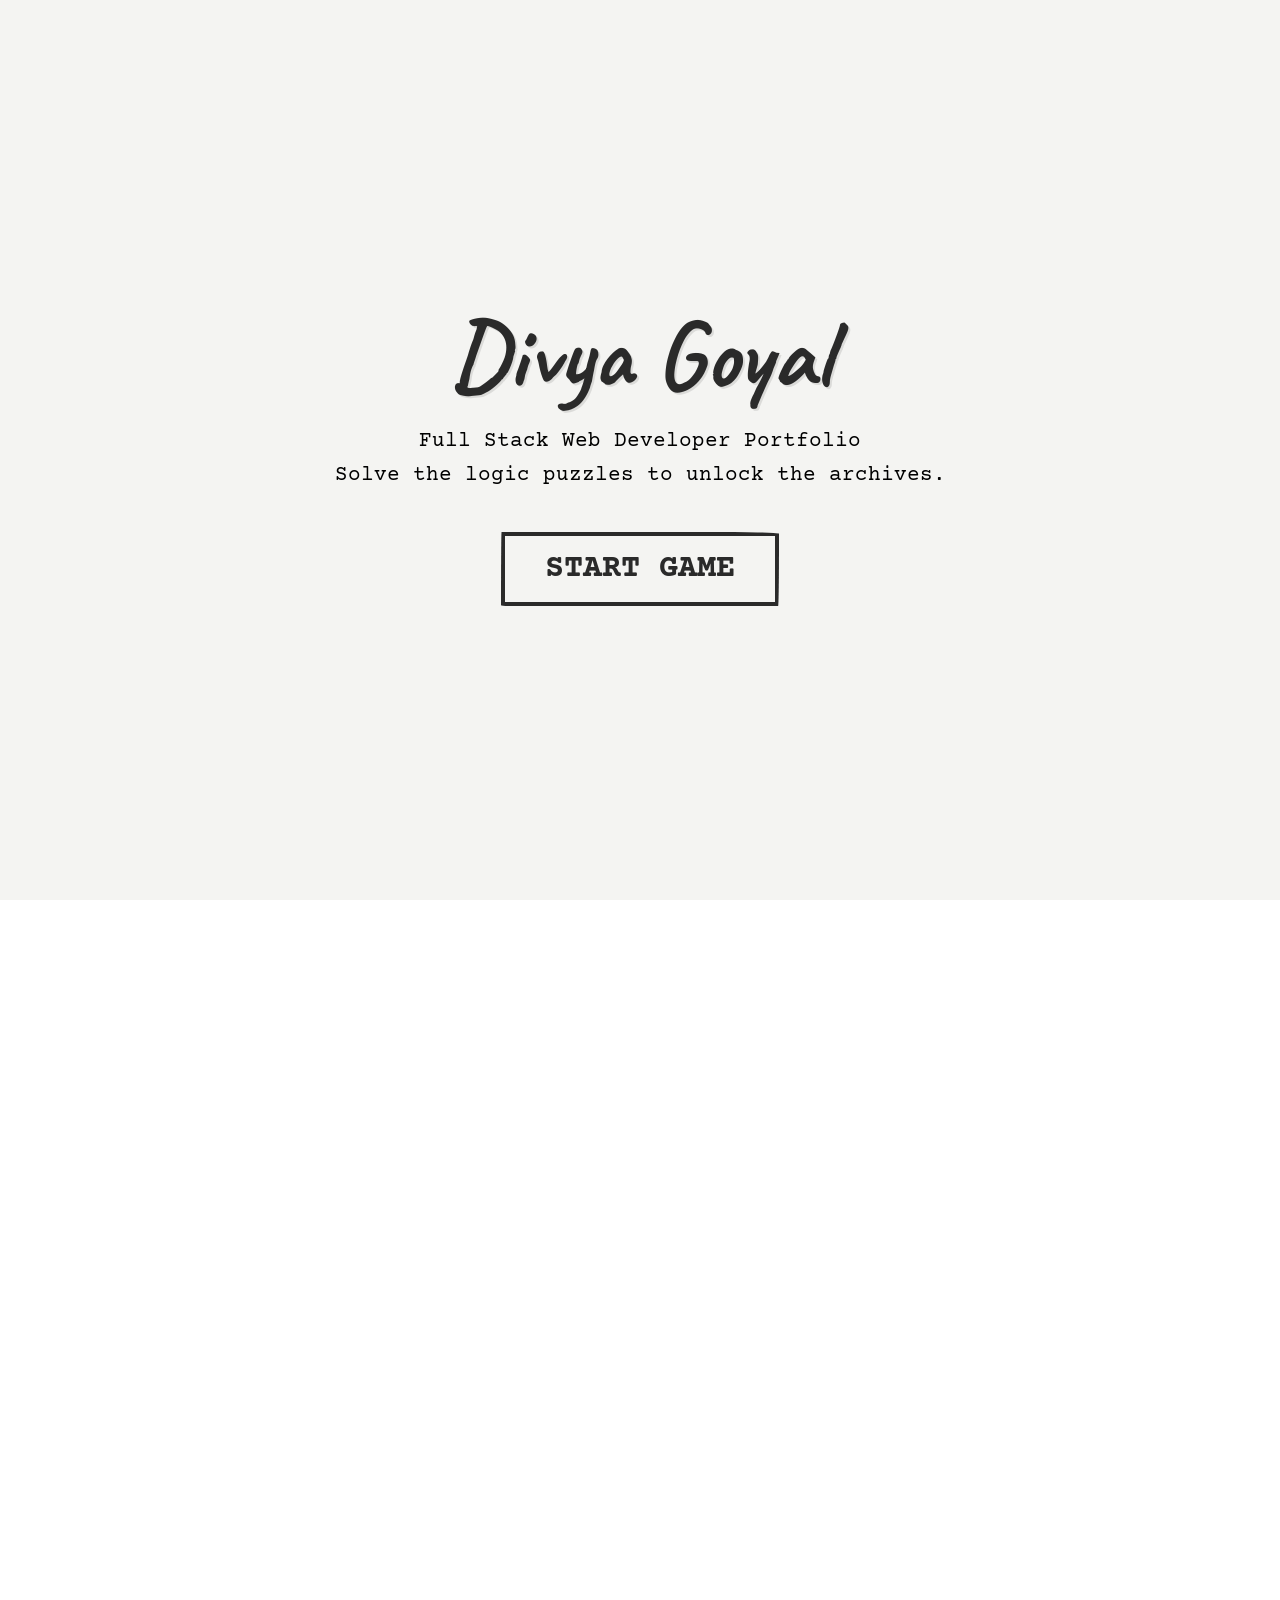
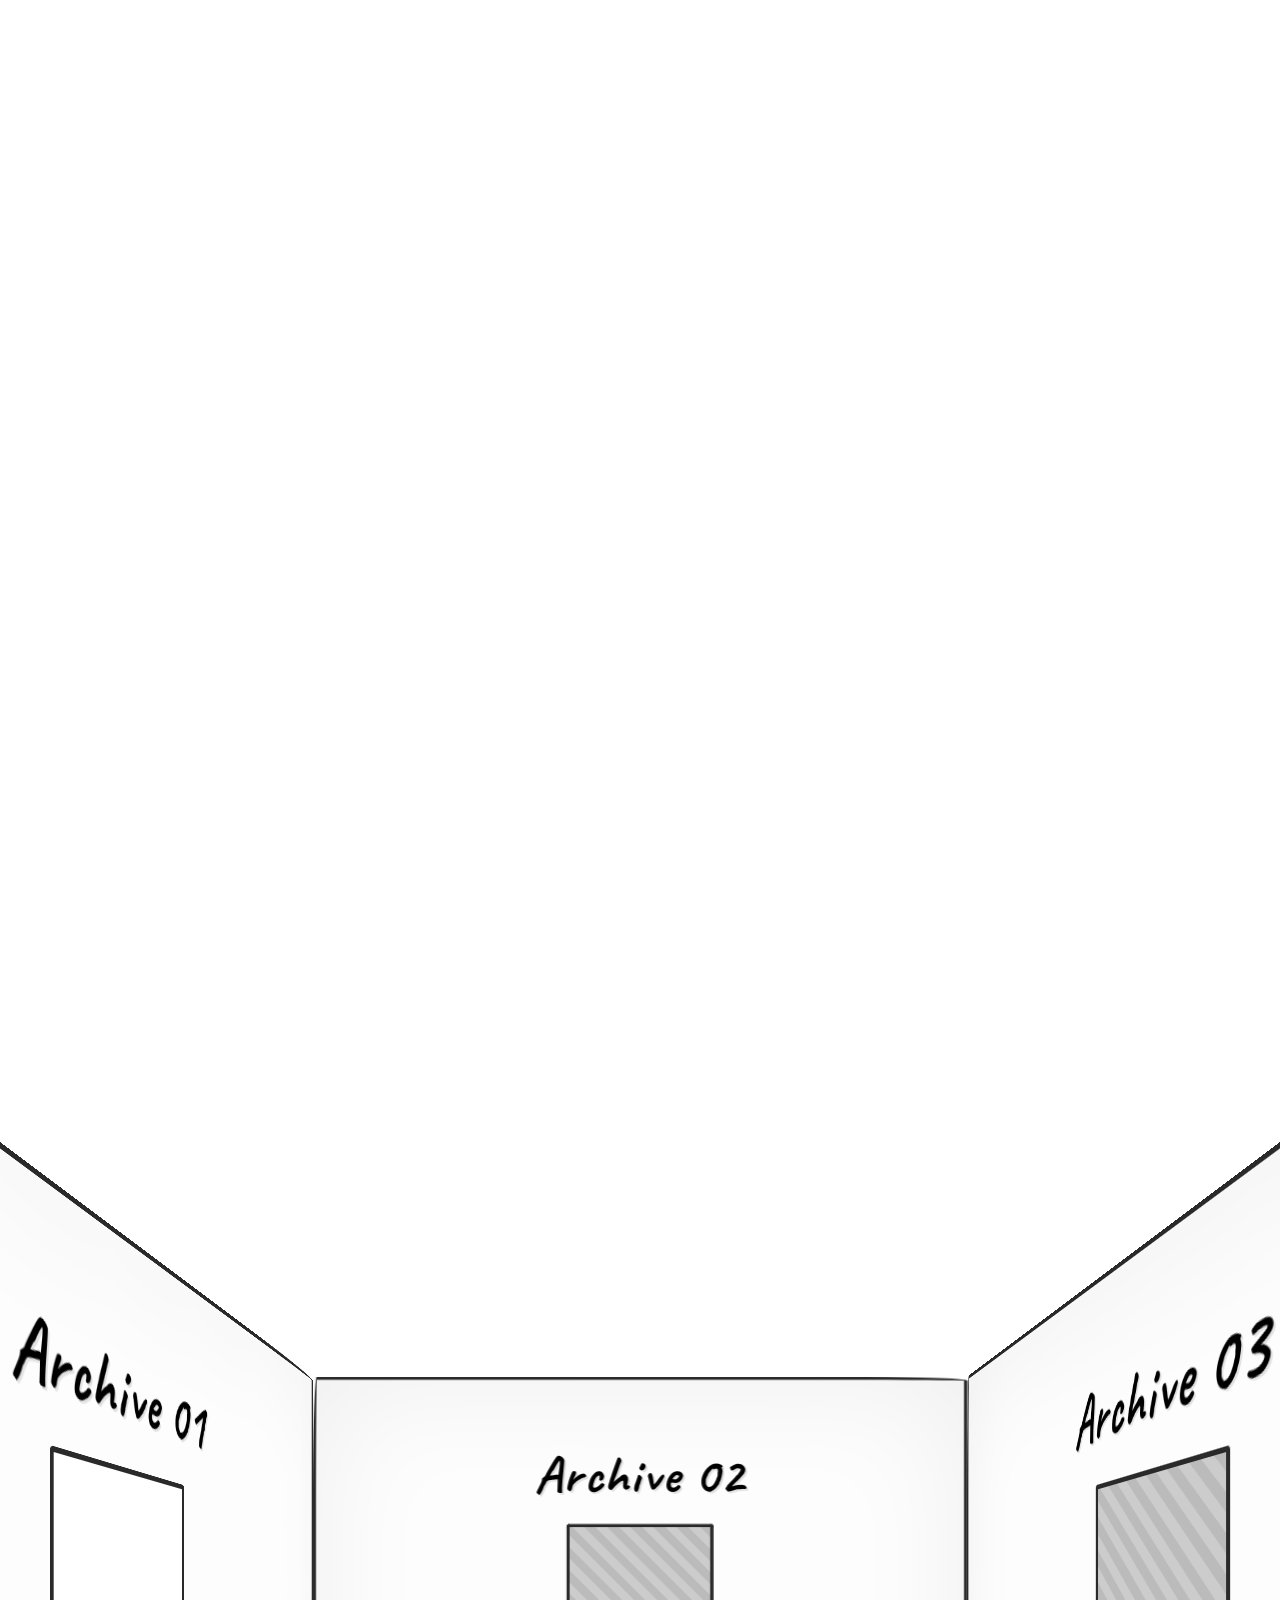
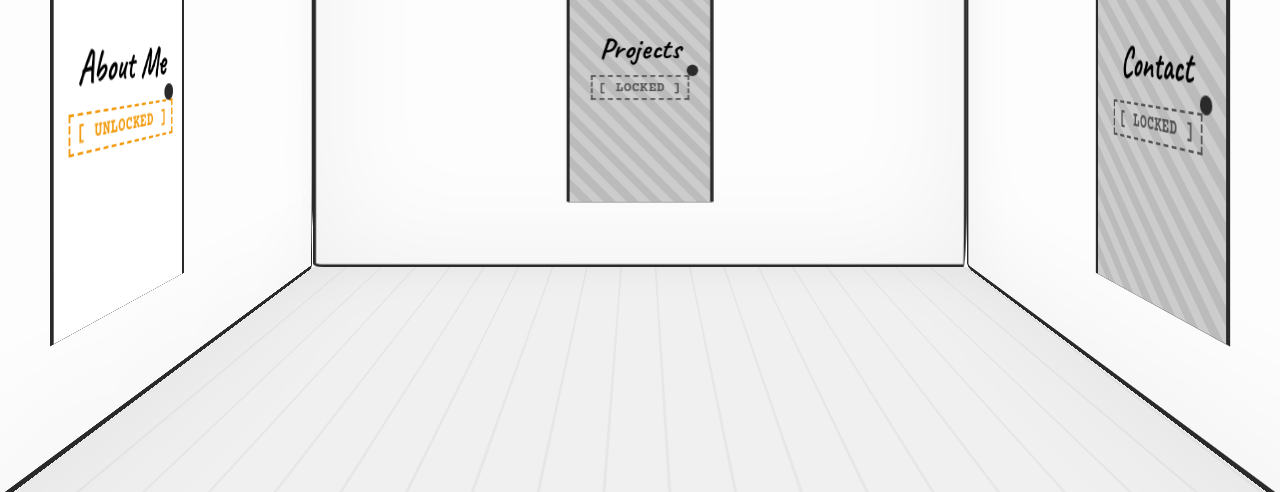
<file: index.html>
<!DOCTYPE html>
<html lang="en">
<head>               <!--  HINT : Main tag to hold important info  -->
    <meta charset="UTF-8" />              <!--  HINT : SEO Improvement Tags  -->
    <meta name="viewport" content="width=device-width, initial-scale=1.0" />              <!--  HINT : SEO Improvement Tags  -->
    <title>Divya Goyal | Full Stack Developer Game</title>    <!--  HINT : Tab Headinh  -->
    
    <link rel="preconnect" href="https://fonts.googleapis.com">
    <link rel="preconnect" href="https://fonts.gstatic.com" crossorigin>
    <link href="https://fonts.googleapis.com/css2?family=Caveat:wght@400;700&family=Courier+Prime:wght@400;700&display=swap" rel="stylesheet">

    <link rel="stylesheet" href="style.css">

</head>
<body>              <!--  HINT : This tag contains the main Webpage Content  -->

    <div id="game-cursor"></div>
    <div id="flash"></div>
    <canvas id="ink-particles"></canvas>
    <canvas id="confetti-canvas"></canvas>

    <!-- HUD -->
    <div id="game-hud">               <!--  HINT : Sectioning tag for containers  -->
        <div class="hud-box">ARCHIVES UNLOCKED: <span id="score">0</span>/3</div>               <!--  HINT : Sectioning tag (horizontal alignment) for containers  -->
        <div class="hud-box blink" id="mission-text">MISSION: UNLOCK DOOR 1</div>
    </div>

    <!-- START SCREEN -->
    <div id="front-gate">
        <h1>Divya Goyal</h1>               <!--  HINT : Biggest Heading  -->
        <p>Full Stack Web Developer Portfolio<br>Solve the logic puzzles to unlock the archives.</p>
        <button class="btn-start interactable" id="btn-enter">START GAME</button>               <!--  HINT : Clickable Element  -->
    </div>

    <!-- 3D ROOM -->
    <div id="scene">
        <div id="room">
            <div class="wall floor"></div>

            <!-- Left Wall (Door 1 - Unlocked initially) -->
            <div class="wall wall-left">               <!--  HINT : Sectioning tag for containers  -->
                <h2 class="wall-title">Archive 01</h2>               <!--  HINT : Sub-Main heading Tag  -->
                <div class="door-frame unlocked interactable" data-id="1" data-target="content-about">
                    <div class="room-door">
                        <h2>About Me</h2>               <!--  HINT : Sub-Main heading Tag  -->
                        <div class="status-icon">[ UNLOCKED ]</div>
                    </div>
                </div>
            </div>

            <!-- Back Wall (Door 2 - Locked) -->
            <div class="wall wall-back">
                <h2 class="wall-title">Archive 02</h2>
                <div class="door-frame locked interactable" data-id="2" data-target="content-projects">
                    <div class="room-door">
                        <h2>Projects</h2>               <!--  HINT : Sub-Main heading Tag  -->
                        <div class="status-icon">[ LOCKED ]</div>
                    </div>
                </div>
            </div>

            <!-- Right Wall (Door 3 - Locked) -->
            <div class="wall wall-right">
                <h2 class="wall-title">Archive 03</h2>               <!--  HINT : Sub-Main heading Tag  -->
                <div class="door-frame locked interactable" data-id="3" data-target="content-contact">
                    <div class="room-door">
                        <h2>Contact</h2>               <!--  HINT : Sub-Main heading Tag  -->
                        <div class="status-icon">[ LOCKED ]</div>
                    </div>
                </div>
            </div>
        </div>
    </div>

    <!-- MODALS -->
    <div class="modal-overlay" id="overlay">
        
        <!-- PUZZLE TERMINAL -->
        <div class="puzzle-content" id="puzzle-modal">
            <button class="cancel-btn interactable">&times; ABORT</button>               <!--  HINT : Clickable Element  -->
            <h2>SECURITY OVERRIDE</h2>
            <!-- Using innerHTML in JS to render the question so HTML tags like <br> and <code> work perfectly -->
            <p id="puzzle-question">Question goes here...</p>
            <input type="text" class="puzzle-input interactable" id="puzzle-input" placeholder="enter answer..." autocomplete="off">               <!--  HINT : Element to take values from user  -->
            <br>
            <button class="btn-submit interactable" id="btn-submit-puzzle">DECRYPT</button>
        </div>

        <!-- CONTENT 1: ABOUT -->
        <div class="modal-content" id="content-about">
            <button class="close-btn interactable">&times; CLOSE TAB</button>
            <h2>The Developer</h2>
            <p>Welcome. I am <strong>Divya Goyal</strong>, a passionate Full Stack Developer who builds robust, scalable web applications from the database all the way to the DOM.</p>
            <h3>Core Technical Arsenal</h3>
            <ul>               <!--  HINT : Element that displays items in queue  -->
                <li><strong>Frontend:</strong> HTML5, CSS3, JavaScript (ES6+), React.js, Tailwind CSS.</li>
                <li><strong>Backend:</strong> Node.js, Express.js, RESTful APIs.</li>
                <li><strong>Database & Tools:</strong> MongoDB, PostgreSQL, Git/GitHub.</li>
            </ul>
        </div>

        <!-- CONTENT 2: PROJECTS -->
        <div class="modal-content" id="content-projects">               <!--  HINT : Sectioning tag for containers  -->
            <button class="close-btn interactable">&times; CLOSE TAB</button>
            <h2>Project Gallery</h2>
            <h3>Level 1: E-Commerce Platform</h3>
            <p>Engineered a full-featured online shopping platform using the MERN stack (MongoDB, Express, React, Node.js). Implemented secure user authentication, shopping cart functionality, and integrated third-party payment gateways.</p>
            
            <h3>Level 2: Real-time Chat Application</h3>
            <p>Built a responsive chat interface connecting multiple users instantly. Leveraged Socket.io for low-latency, real-time bidirectional event-based communication alongside a reliable Node.js backend.</p>               <!--  HINT : Content is added in this Tag  -->
        </div>

        <!-- CONTENT 3: CONTACT -->
        <div class="modal-content" id="content-contact">
            <button class="close-btn interactable">&times; CLOSE TAB</button>
            <h2>Communications Hub</h2>
            <p>I am actively open to collaborations, full-time engineering roles, and exciting freelance opportunities within innovative tech teams.</p>              <!--  HINT : Content is added in this Tag  -->
            <br>
            <p><strong>[ Email ]:</strong> hello@divyagoyal.dev</p>
            <p><strong>[ GitHub ]:</strong> github.com/divyagoyal</p>
            <p><strong>[ LinkedIn ]:</strong> linkedin.com/in/divyagoyal</p>
        </div>

    </div>

    <!-- PARTY POPUP -->
    <div id="party-popup">               <!--  HINT : Sectioning tag for containers  -->
        <h2>MISSION ACCOMPLISHED!</h2>
        <p>You have unlocked the full portfolio.</p>
    </div>.  

     <script src="script.js"></script>       
            
</body>
</html>
</file>
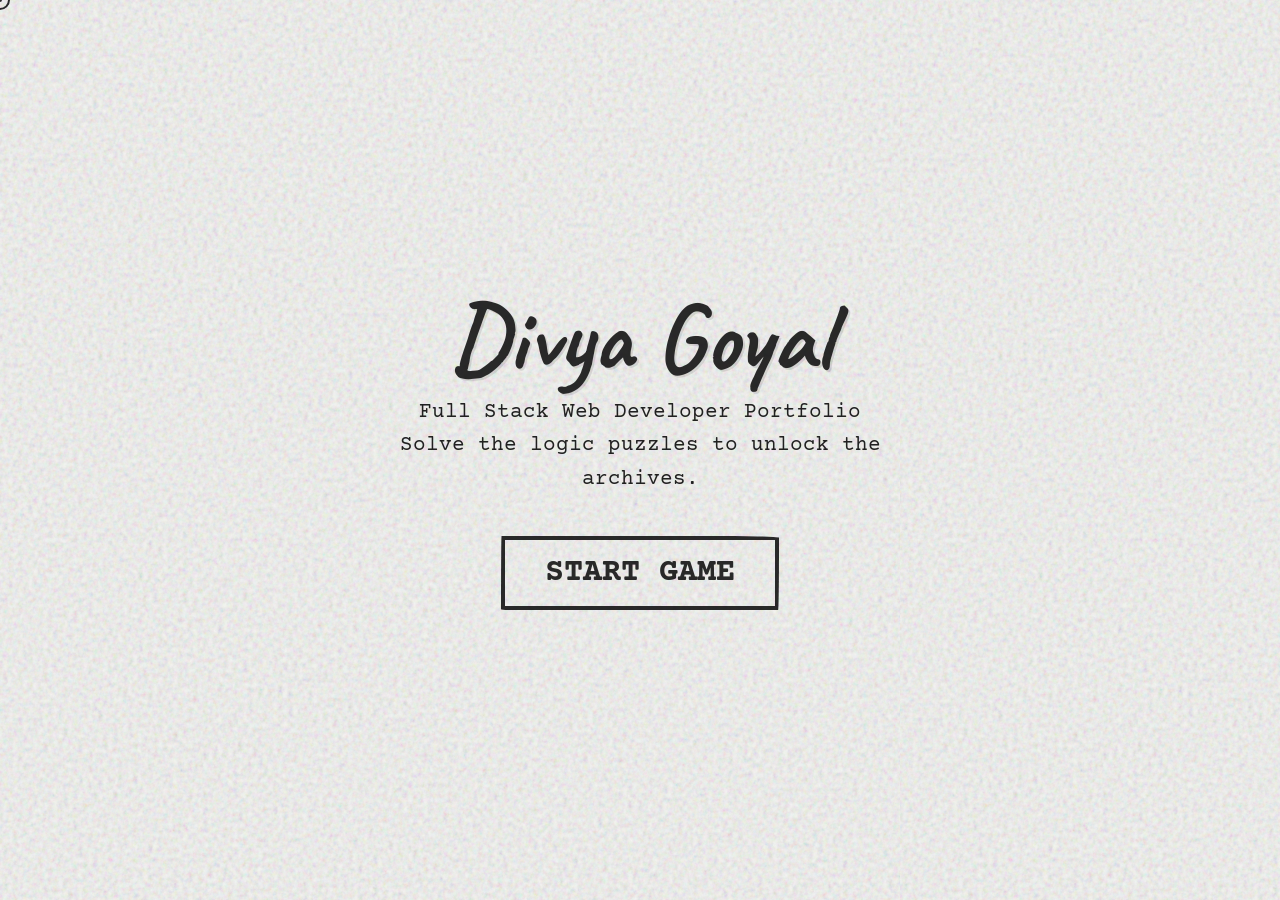
<file: FinalCode/index.html>
<!DOCTYPE html>
<html lang="en">
<head>
    <meta charset="UTF-8" />
    <meta name="viewport" content="width=device-width, initial-scale=1.0, maximum-scale=1.0, user-scalable=no" />
    <title>Divya Goyal | Full Stack Developer Game</title>
    
    <link rel="preconnect" href="https://fonts.googleapis.com">
    <link rel="preconnect" href="https://fonts.gstatic.com" crossorigin>
    <link href="https://fonts.googleapis.com/css2?family=Caveat:wght@400;700&family=Courier+Prime:wght@400;700&display=swap" rel="stylesheet">

    <link rel="stylesheet" href="style.css">
</head>
<body>

    <div id="game-cursor"></div>
    <div id="flash"></div>
    <canvas id="ink-particles"></canvas>
    <canvas id="confetti-canvas"></canvas>

    <div id="game-hud">
        <div class="hud-box">ARCHIVES: <span id="score">0</span>/3</div>
        <div class="hud-box blink" id="mission-text">MISSION: UNLOCK DOOR 1</div>
    </div>

    <div id="front-gate">
        <h1>Divya Goyal</h1>
        <p>Full Stack Web Developer Portfolio<br>Solve the logic puzzles to unlock the archives.</p>
        <button class="btn-start interactable" id="btn-enter">START GAME</button>
    </div>

    <div id="scene">
        <div id="room">
            <div class="wall floor"></div>

            <div class="wall wall-left">
                <h2 class="wall-title">Archive 01</h2>
                <div class="door-frame unlocked interactable" data-id="1" data-target="content-about">
                    <div class="room-door">
                        <h2>About Me</h2>
                        <div class="status-icon">[ UNLOCKED ]</div>
                    </div>
                </div>
            </div>

            <div class="wall wall-back">
                <h2 class="wall-title">Archive 02</h2>
                <div class="door-frame locked interactable" data-id="2" data-target="content-projects">
                    <div class="room-door">
                        <h2>Projects</h2>
                        <div class="status-icon">[ LOCKED ]</div>
                    </div>
                </div>
            </div>

            <div class="wall wall-right">
                <h2 class="wall-title">Archive 03</h2>
                <div class="door-frame locked interactable" data-id="3" data-target="content-contact">
                    <div class="room-door">
                        <h2>Contact</h2>
                        <div class="status-icon">[ LOCKED ]</div>
                    </div>
                </div>
            </div>
        </div>
    </div>

    <div class="modal-overlay" id="overlay">
        
        <div class="puzzle-content" id="puzzle-modal">
            <button class="cancel-btn interactable">&times; ABORT</button>
            <h2>SECURITY OVERRIDE</h2>
            <p id="puzzle-question">Question goes here...</p>
            <input type="text" class="puzzle-input interactable" id="puzzle-input" placeholder="enter answer..." autocomplete="off">
            <br>
            <button class="btn-submit interactable" id="btn-submit-puzzle">DECRYPT</button>
        </div>

        <div class="modal-content" id="content-about">
            <button class="close-btn interactable">&times; CLOSE</button>
            <h2>The Developer</h2>
            <p>Welcome. I am <strong>Divya Goyal</strong>, a passionate Full Stack Developer who builds robust, scalable web applications from the database all the way to the DOM.</p>
            <h3>Core Technical Arsenal</h3>
            <ul>
                <li><strong>Frontend:</strong> HTML5, CSS3, JavaScript (ES6+), React.js, Tailwind CSS.</li>
                <li><strong>Backend:</strong> Node.js, Express.js, RESTful APIs.</li>
                <li><strong>Database & Tools:</strong> MongoDB, PostgreSQL, Git/GitHub.</li>
            </ul>
        </div>

        <div class="modal-content" id="content-projects">
            <button class="close-btn interactable">&times; CLOSE</button>
            <h2>Project Gallery</h2>
            <h3>Level 1: E-Commerce Platform</h3>
            <p>Engineered a full-featured online shopping platform using the MERN stack (MongoDB, Express, React, Node.js). Implemented secure user authentication, shopping cart functionality, and integrated third-party payment gateways.</p>
            
            <h3>Level 2: Real-time Chat Application</h3>
            <p>Built a responsive chat interface connecting multiple users instantly. Leveraged Socket.io for low-latency, real-time bidirectional event-based communication alongside a reliable Node.js backend.</p>
        </div>

        <div class="modal-content" id="content-contact">
            <button class="close-btn interactable">&times; CLOSE</button>
            <h2>Communications Hub</h2>
            <p>I am actively open to collaborations, full-time engineering roles, and exciting freelance opportunities within innovative tech teams.</p>
            <br>
            <p><strong>[ Email ]:</strong> hello@divyagoyal.dev</p>
            <p><strong>[ GitHub ]:</strong> github.com/divyagoyal</p>
            <p><strong>[ LinkedIn ]:</strong> linkedin.com/in/divyagoyal</p>
        </div>

    </div>

    <div id="party-popup">
        <h2>MISSION COMPLETE!</h2>
        <p>You have unlocked the full portfolio.</p>
    </div>

    <script src="script.js"></script>
</body>
</html>
</file>
<file: style.css>
/* =========================================================
    1. CORE & GAMIFIED CURSOR
    ========================================================= */
* {
    margin: 0;
    padding: 0;
    box-sizing: border-box;
    cursor: none !important;
}

body {
    width: 100vw;
    height: 100vh;
    background-color: ______;               /* HINT : Light background Color*/   
    overflow: hidden;
    font-family: 'Caveat', cursive;
    color: _______;                         /* HINT : Dark Font color */
    user-select: none;
}

/* Paper Texture */
body::before {
    content: "";
    position: _______;                    /* HINT : Stick to one position throughout */
    top: ______;                          /* HINT : Fix Position to the Top of the document */
    left: ______;                         /* HINT : Fix Position to the Left Corner */
    width: 100vw;
    height: 100vh;
    pointer-events: none;
    z-index: 999;
    opacity: 0.35;
    mix-blend-mode: multiply;
    background: url('data:image/svg+xml;utf8,%3Csvg viewBox="0 0 200 200" xmlns="http://www.w3.org/2000/svg"%3E%3Cfilter id="noiseFilter"%3E%3CfeTurbulence type="fractalNoise" baseFrequency="0.9" numOctaves="3" stitchTiles="stitch"/%3E%3C/filter%3E%3Crect width="100%25" height="100%25" filter="url(%23noiseFilter)"/%3E%3C/svg%3E');
}

/* Custom Game Cursor */
#game-cursor {
    position: _______;                    /* HINT : Stick to one position throughout */
    top: ______;                          /* HINT : Fix Position to -10px distance from Top */
    left: -10px;                          /* HINT : Fix Position to -10px distance from Left */
    width: 20px;
    height: 20px;
    border: _______;                       /*HINT : Solid border with 2px width and #2a2a2a color*/
    border-radius: 50%;
    pointer-events: none;
    z-index: 10000;
    transform: translate(0, 0);
    transition: width 0.2s, height 0.2s, background-color 0.2s;
    display: flex;
    justify-content: _________;            /* HINT : Centarlised content for the given section*/
    align-items: ______;                  /* HINT : Centarlised items for the given section*/
}

#game-cursor::after {
    content: '';
    width: 4px;
    height: 4px;
    background: #2a2a2a;
    border-radius: ________;               /* HINT : Half-way curved borders but not 100%*/
}

#game-cursor.hovering {
    width: 30px;
    height: 30px;
    background-color: rgba(42, 42, 42, 0.1);
    border-style: ______;                   /* HINT : "------" this type of Border*/
    animation: spin 4s linear infinite;
}

@keyframes spin {
    100% {
        transform: rotate(360deg);
    }
}

/* Click Ripple Effect */
.click-ripple {
    position: _______;                    /* HINT : Stick to one position throughout */
    border: 2px solid #2a2a2a;
    border-radius: 50%;
    pointer-events: none;
    z-index: 9999;
    transform: translate(-50%, -50%);
    animation: rippleAnim 0.6s ease-out forwards;
}

@keyframes rippleAnim {
    0% {
        width: 0;
        height: 0;
        opacity: 1;
    }

    100% {
        width: 100px;
        height: 100px;
        opacity: 0;
    }
}

/* Background Canvases */
#ink-particles,
#confetti-canvas {
    position: _______;                    /* HINT : Stick to one position throughout */
    top: ______;                          /* HINT : Fix Position to the Top of the document */
    left: ______;                         /* HINT : Fix Position to the Left Corner */
    width: 100vw;
    height: 100vh;
    pointer-events: none;
    z-index: 1;
}

#ink-particles {
    opacity: 0.6;
}

#confetti-canvas {
    z-index: 400;
}

/* =========================================================
    2. HUD & GAME UI
    ========================================================= */
#game-hud {
    position: _______;                    /* HINT : Stick to one position throughout */
    top: ______;                          /* HINT : Fix Position to 20px distance from Top */
    left: ______;                         /* HINT : Fix Position to 20px distance from Left */
    right: ______;                        /* HINT : Fix Position to 20px distance from Right */
    display: flex;
    justify-content: space-between;
    font-family: 'Courier Prime', monospace;
    font-weight: bold;
    font-size: 1.2rem;
    color: #2a2a2a;
    z-index: 110;
    opacity: 0;
    transition: opacity 1s;
    pointer-events: none;
}

.hud-box {
    border:_____;                     /*HINT : Dashed border with 2px width and #2a2a2a color */
    padding: 10px 20px;
    background: rgba(244, 244, 242, 0.8);
    border-radius: 2px 15px 3px 15px / 15px 5px 15px 3px;
}

.blink {
    animation: blinking 1.5s infinite;
}

@keyframes blinking {
    50% {
        opacity: 0.3;
    }
}

@keyframes shake {

    0%,
    100% {
        transform: translateX(0);
    }

    20%,
    60% {
        transform: translateX(-10px);
    }

    40%,
    80% {
        transform: translateX(10px);
    }
}

.shake-anim {
    animation: shake 0.4s ease-out;
}

#flash {
    position: _______;                    /* HINT : Stick to one position throughout */
    top: ______;                          /* HINT : Fix Position to extreme Top */
    left: ______;                         /* HINT : Fix Position to extreme Left */
    width: 100vw;
    height: 100vh;
    background:_____;                         /* HINT : Completely white background */
    z-index: 500;
    pointer-events: none;
    opacity: 0;
}

.flash-anim {
    animation: flashbang 0.5s ease-out;
}

@keyframes flashbang {
    0% {
        opacity: 1;
    }

    100% {
        opacity: 0;
    }
}

/* =========================================================
    3. MAIN MENU
    ========================================================= */
#front-gate {
    position: fixed;
    top: 0;
    left: 0;
    width: 100vw;
    height: 100vh;
    background: #f4f4f2;
    z-index: 100;
    display: flex;
    flex-direction: column;
    justify-content: center;
    align-items: center;
    transition: opacity 1s ease;
}

#front-gate h1 {
    font-size: 6rem;
    margin-bottom: 10px;
    color: #2a2a2a;
    text-shadow: 2px 2px 0px rgba(0, 0, 0, 0.1);
}

#front-gate p {
    font-family: 'Courier Prime', monospace;
    font-size: 1.3rem;
    margin-bottom: 40px;
    text-align: center;
    line-height: 1.6;
}

.btn-start {
    font-family: 'Courier Prime', monospace;
    font-size: 2rem;
    font-weight: bold;
    padding: 15px 40px;
    background: transparent;
    color: #2a2a2a;
    border: 4px solid #2a2a2a;
    border-radius: 2px 255px 3px 25px / 255px 5px 225px 3px;
    transition: all 0.2s;
}

.btn-start:hover {
    background: #2a2a2a;
    color: #f4f4f2;
    transform: scale(1.1) rotate(-2deg);
}

/* =========================================================
    4. 3D SYMMETRICAL ROOM
    ========================================================= */
#scene {
    width: 100vw;
    height: 100vh;
    perspective: 900px;
    display: flex;
    justify-content: center;
    align-items: center;
    z-index: 5;
}

#room {
    width: 0;
    height: 0;
    position: absolute;
    transform-style: preserve-3d;
    transform: rotateX(0deg) rotateY(0deg) translateZ(200px);
    transition: transform 0.1s ease-out;
}

.wall {
    position: absolute;
    background-color: #fdfdfd;
    box-shadow: inset 0 0 150px rgba(0, 0, 0, 0.06);
    transform-style: preserve-3d;
    display: flex;
    flex-direction: column;
    justify-content: center;
    align-items: center;
    border: 4px solid #2a2a2a;
    border-radius: 5px 155px 5px 15px / 155px 5px 125px 5px;
}

.wall-back {
    width: 800px;
    height: 600px;
    transform: translate(-50%, -50%) translateZ(-400px);
}

.wall-left {
    width: 800px;
    height: 600px;
    transform: translate(-50%, -50%) rotateY(90deg) translateZ(-400px);
}

.wall-right {
    width: 800px;
    height: 600px;
    transform: translate(-50%, -50%) rotateY(-90deg) translateZ(-400px);
}

.floor {
    width: 800px;
    height: 800px;
    border: none;
    background: repeating-linear-gradient(90deg, #f0f0f0, #f0f0f0 40px, #e6e6e6 40px, #e6e6e6 42px);
    transform: translate(-50%, -50%) rotateX(90deg) translateZ(-300px);
    border-radius: 0;
}

.wall-title {
    font-size: 4rem;
    letter-spacing: 2px;
    margin-bottom: 20px;
    text-shadow: 2px 2px 0px rgba(0, 0, 0, 0.1);
}

/* =========================================================
    5. DOORS & PROGRESSION
    ========================================================= */
.door-frame {
    width: 180px;
    height: 340px;
    border: 4px solid #2a2a2a;
    border-bottom: none;
    border-radius: 4px 4px 0 0;
    position: relative;
    transform-style: preserve-3d;
    background: #222;
}

.room-door {
    position: absolute;
    width: 100%;
    height: 100%;
    background: #fff;
    transform-origin: left;
    display: flex;
    flex-direction: column;
    justify-content: center;
    align-items: center;
    transition: transform 0.8s cubic-bezier(0.2, 0.8, 0.2, 1), background-color 0.3s ease, filter 0.3s;
}

.room-door::after {
    content: '';
    position: absolute;
    right: 15px;
    top: 50%;
    width: 14px;
    height: 14px;
    background: #2a2a2a;
    border-radius: 50%;
}

.room-door h2 {
    font-size: 2.2rem;
    pointer-events: none;
}

.status-icon {
    font-family: 'Courier Prime', monospace;
    font-size: 1rem;
    margin-top: 10px;
    padding: 4px 8px;
    border: 2px dashed #2a2a2a;
    pointer-events: none;
    font-weight: bold;
}

/* Locking System */
.door-frame.locked .room-door {
    background: repeating-linear-gradient(45deg, #ccc, #ccc 10px, #bbb 10px, #bbb 20px);
    filter: grayscale(1);
}

.door-frame.locked .status-icon {
    color: #c0392b;
    border-color: #c0392b;
}

.door-frame.unlocked .room-door {
    background: #fff;
}

.door-frame.unlocked .status-icon {
    color: #f39c12;
    border-color: #f39c12;
}

.door-frame.solved .status-icon {
    color: #27ae60;
    border-color: #27ae60;
}

.door-frame.unlocked.interactable:hover .room-door {
    background-color: #e3f2fd;
}

.room-door.open {
    transform: rotateY(-105deg);
}

/* =========================================================
    6. PUZZLE & INVENTORY MODALS
    ========================================================= */
.modal-overlay {
    position: fixed;
    top: 0;
    left: 0;
    width: 100vw;
    height: 100vh;
    background: rgba(42, 42, 42, 0.9);
    z-index: 200;
    display: none;
    justify-content: center;
    align-items: center;
    opacity: 0;
    transition: opacity 0.4s ease;
}

.modal-overlay.active {
    opacity: 1;
}

.modal-content,
.puzzle-content {
    background: #f4f4f2;
    max-width: 750px;
    width: 90%;
    max-height: 85vh;
    overflow-y: auto;
    overflow-x: hidden;
    padding: 50px 40px;
    position: relative;
    font-family: 'Courier Prime', monospace;
    transform: translateY(50px) scale(0.9);
    transition: transform 0.4s cubic-bezier(0.2, 0.8, 0.2, 1);
    display: none;
    border: 4px solid #2a2a2a;
    border-radius: 2px 255px 3px 25px / 255px 5px 225px 3px;
}

.modal-overlay.active .modal-content,
.modal-overlay.active .puzzle-content {
    transform: translateY(0) scale(1);
}

.modal-content::-webkit-scrollbar {
    width: 12px;
}

.modal-content::-webkit-scrollbar-track {
    background: transparent;
    border-left: 2px dashed #ccc;
}

.modal-content::-webkit-scrollbar-thumb {
    background: #2a2a2a;
    border: 2px solid #f4f4f2;
}

.modal-content h2 {
    font-family: 'Caveat', cursive;
    font-size: 4rem;
    border-bottom: 4px solid #2a2a2a;
    margin-bottom: 25px;
}

.modal-content h3 {
    font-size: 1.5rem;
    margin: 25px 0 10px 0;
    color: #111;
    text-decoration: underline;
}

.modal-content p,
.modal-content li {
    line-height: 1.8;
    margin-bottom: 15px;
    font-size: 1.1rem;
    color: #333;
}

.modal-content ul {
    padding-left: 20px;
    margin-bottom: 15px;
}

/* Puzzle Terminal UI */
.puzzle-content {
    max-width: 500px;
    text-align: center;
    background: #111;
    color: #3498db;
    border: 4px solid #222;
    border-radius: 8px;
}

.puzzle-content h2 {
    font-family: 'Courier Prime', monospace;
    font-size: 1.5rem;
    border-bottom: 1px dashed #3498db;
    padding-bottom: 10px;
    color: #3498db;
    margin-bottom: 20px;
}

.puzzle-content p {
    color: #eee;
    font-size: 1.2rem;
    margin-bottom: 30px;
    line-height: 1.6;
}

/* Highlight code blocks inside the puzzle question */
.puzzle-content code {
    background: #222;
    padding: 4px 8px;
    border-radius: 4px;
    color: #f1c40f;
    border: 1px solid #444;
}

.puzzle-input {
    background: transparent;
    border: 2px solid #3498db;
    color: #3498db;
    font-family: 'Courier Prime', monospace;
    font-size: 1.5rem;
    padding: 10px;
    width: 80%;
    text-align: center;
    outline: none;
    text-transform: lowercase;
    margin-bottom: 20px;
}

.puzzle-input:focus {
    background: rgba(52, 152, 219, 0.1);
}

.puzzle-input.error {
    border-color: #e74c3c;
    color: #e74c3c;
}

.btn-submit {
    background: #3498db;
    color: #111;
    border: none;
    font-family: 'Courier Prime', monospace;
    font-size: 1.2rem;
    font-weight: bold;
    padding: 10px 30px;
    margin-top: 10px;
    transition: 0.2s;
}

.btn-submit:hover {
    background: #2980b9;
}

.close-btn,
.cancel-btn {
    position: absolute;
    top: 20px;
    right: 20px;
    font-family: 'Courier Prime', monospace;
    font-weight: bold;
    font-size: 1.2rem;
    background: #fff;
    border: 2px solid #2a2a2a;
    color: #111;
    padding: 5px 15px;
    transition: all 0.2s ease;
    z-index: 10;
}

.close-btn:hover,
.cancel-btn:hover {
    background: #2a2a2a;
    color: #fff;
}

/* =========================================================
    7. CELEBRATION POPUP
    ========================================================= */
#party-popup {
    position: fixed;
    top: 50%;
    left: 50%;
    transform: translate(-50%, -50%) scale(0.5);
    background: #fff;
    border: 6px solid #2a2a2a;
    border-radius: 10px;
    padding: 50px;
    text-align: center;
    z-index: 500;
    opacity: 0;
    pointer-events: none;
    transition: all 0.6s cubic-bezier(0.175, 0.885, 0.32, 1.275);
    box-shadow: 20px 20px 0px rgba(0, 0, 0, 0.1);
}

#party-popup.show {
    opacity: 1;
    transform: translate(-50%, -50%) scale(1);
    pointer-events: auto;
}

#party-popup h2 {
    font-family: 'Caveat', cursive;
    font-size: 5rem;
    color: #e74c3c;
    margin-bottom: 10px;
    line-height: 1;
}

#party-popup p {
    font-family: 'Courier Prime', monospace;
    font-size: 1.5rem;
    font-weight: bold;
}
</file>
<file: FinalCode/style.css>
/* =========================================================
    1. CORE, VARIABLES & RESPONSIVE RESETS
    ========================================================= */
:root {
    /* Desktop Default 3D Dimensions */
    --room-size: 800px;
    --cam-z: 200px;
    --door-w: 180px;
    --door-h: 340px;
}

@media (max-width: 768px) {
    :root {
        /* Mobile 3D Dimensions (Rebuilds the box smaller) */
        --room-size: 380px;
        --cam-z: 80px;
        --door-w: 120px;
        --door-h: 220px;
    }
}

* {
    margin: 0;
    padding: 0;
    box-sizing: border-box;
}

body {
    width: 100vw;
    height: 100vh;
    background-color: #f4f4f2;
    overflow: hidden;
    font-family: 'Caveat', cursive;
    color: #222;
    user-select: none;
    -webkit-tap-highlight-color: transparent;
    overscroll-behavior: none;
    /* Stops pull-to-refresh on mobile swipe */
}

/* Paper Texture */
body::before {
    content: "";
    position: fixed;
    top: 0;
    left: 0;
    width: 100vw;
    height: 100vh;
    pointer-events: none;
    z-index: 999;
    opacity: 0.35;
    mix-blend-mode: multiply;
    background: url('data:image/svg+xml;utf8,%3Csvg viewBox="0 0 200 200" xmlns="http://www.w3.org/2000/svg"%3E%3Cfilter id="noiseFilter"%3E%3CfeTurbulence type="fractalNoise" baseFrequency="0.9" numOctaves="3" stitchTiles="stitch"/%3E%3C/filter%3E%3Crect width="100%25" height="100%25" filter="url(%23noiseFilter)"/%3E%3C/svg%3E');
}

/* Hide native cursor on non-touch devices */
@media (hover: hover) and (pointer: fine) {
    * {
        cursor: none !important;
    }
}

/* Custom Game Cursor (Desktop Only) */
#game-cursor {
    position: fixed;
    top: -10px;
    left: -10px;
    width: 20px;
    height: 20px;
    border: 2px solid #2a2a2a;
    border-radius: 50%;
    pointer-events: none;
    z-index: 10000;
    transform: translate(0, 0);
    transition: width 0.2s, height 0.2s, background-color 0.2s;
    display: flex;
    justify-content: center;
    align-items: center;
}

@media (hover: none) {
    #game-cursor {
        display: none !important;
    }
}

#game-cursor::after {
    content: '';
    width: 4px;
    height: 4px;
    background: #2a2a2a;
    border-radius: 50%;
}

#game-cursor.hovering {
    width: 30px;
    height: 30px;
    background-color: rgba(42, 42, 42, 0.1);
    border-style: dashed;
    animation: spin 4s linear infinite;
}

@keyframes spin {
    100% {
        transform: rotate(360deg);
    }
}

/* Click Ripple Effect */
.click-ripple {
    position: fixed;
    border: 2px solid #2a2a2a;
    border-radius: 50%;
    pointer-events: none;
    z-index: 9999;
    transform: translate(-50%, -50%);
    animation: rippleAnim 0.6s ease-out forwards;
}

@keyframes rippleAnim {
    0% {
        width: 0;
        height: 0;
        opacity: 1;
    }

    100% {
        width: 80px;
        height: 80px;
        opacity: 0;
    }
}

#ink-particles,
#confetti-canvas {
    position: fixed;
    top: 0;
    left: 0;
    width: 100vw;
    height: 100vh;
    pointer-events: none;
    z-index: 1;
}

#ink-particles {
    opacity: 0.6;
}

#confetti-canvas {
    z-index: 400;
}

/* =========================================================
    2. HUD & GAME UI
    ========================================================= */
#game-hud {
    position: fixed;
    top: 20px;
    left: 20px;
    right: 20px;
    display: flex;
    justify-content: space-between;
    font-family: 'Courier Prime', monospace;
    font-weight: bold;
    font-size: clamp(0.8rem, 2vw, 1.2rem);
    color: #2a2a2a;
    z-index: 110;
    opacity: 0;
    transition: opacity 1s;
    pointer-events: none;
    gap: 10px;
}

@media (max-width: 768px) {
    #game-hud {
        flex-direction: column;
        align-items: center;
        top: 10px;
    }
}

.hud-box {
    border: 2px dashed #2a2a2a;
    padding: 10px 20px;
    background: rgba(244, 244, 242, 0.8);
    border-radius: 2px 15px 3px 15px / 15px 5px 15px 3px;
    text-align: center;
    width: 100%;
    max-width: 300px;
}

.blink {
    animation: blinking 1.5s infinite;
}

@keyframes blinking {
    50% {
        opacity: 0.3;
    }
}

@keyframes shake {

    0%,
    100% {
        transform: translateX(0);
    }

    20%,
    60% {
        transform: translateX(-10px);
    }

    40%,
    80% {
        transform: translateX(10px);
    }
}

.shake-anim {
    animation: shake 0.4s ease-out;
}

#flash {
    position: fixed;
    top: 0;
    left: 0;
    width: 100vw;
    height: 100vh;
    background: #fff;
    z-index: 500;
    pointer-events: none;
    opacity: 0;
}

.flash-anim {
    animation: flashbang 0.5s ease-out;
}

@keyframes flashbang {
    0% {
        opacity: 1;
    }

    100% {
        opacity: 0;
    }
}

/* =========================================================
    3. MAIN MENU
    ========================================================= */
#front-gate {
    position: fixed;
    top: 0;
    left: 0;
    width: 100vw;
    height: 100vh;
    background: #f4f4f2;
    z-index: 100;
    display: flex;
    flex-direction: column;
    justify-content: center;
    align-items: center;
    transition: opacity 1s ease;
    padding: 20px;
    text-align: center;
}

#front-gate h1 {
    font-size: clamp(3.5rem, 10vw, 6rem);
    margin-bottom: 10px;
    color: #2a2a2a;
    text-shadow: 2px 2px 0px rgba(0, 0, 0, 0.1);
    line-height: 1;
}

#front-gate p {
    font-family: 'Courier Prime', monospace;
    font-size: clamp(1rem, 3vw, 1.3rem);
    margin-bottom: 40px;
    line-height: 1.6;
    max-width: 600px;
}

.btn-start {
    font-family: 'Courier Prime', monospace;
    font-size: clamp(1.2rem, 4vw, 2rem);
    font-weight: bold;
    padding: 15px 40px;
    background: transparent;
    color: #2a2a2a;
    border: 4px solid #2a2a2a;
    border-radius: 2px 255px 3px 25px / 255px 5px 225px 3px;
    transition: all 0.2s;
    cursor: pointer;
}

@media (hover: hover) {
    .btn-start:hover {
        background: #2a2a2a;
        color: #f4f4f2;
        transform: scale(1.1) rotate(-2deg);
    }
}

.btn-start:active {
    transform: scale(0.95);
}

/* =========================================================
    4. DYNAMIC 3D SCENE
    ========================================================= */
#scene {
    width: 100vw;
    height: 100vh;
    perspective: 900px;
    display: flex;
    justify-content: center;
    align-items: center;
    z-index: 5;
    touch-action: none;
    /* Ensures swiping moves the camera, not the browser page */
}

#room {
    width: 0;
    height: 0;
    position: absolute;
    transform-style: preserve-3d;
    transform: rotateX(0deg) rotateY(0deg) translateZ(var(--cam-z));
    transition: transform 0.1s ease-out;
    /* Smooth follow */
}

.wall {
    position: absolute;
    background-color: #fdfdfd;
    box-shadow: inset 0 0 150px rgba(0, 0, 0, 0.06);
    transform-style: preserve-3d;
    display: flex;
    flex-direction: column;
    justify-content: center;
    align-items: center;
    border: 4px solid #2a2a2a;
    border-radius: 5px 155px 5px 15px / 155px 5px 125px 5px;
    width: var(--room-size);
    height: var(--room-size);
}

/* Math computes perfectly based on variables */
.wall-back {
    transform: translate(-50%, -50%) translateZ(calc(var(--room-size) / -2));
}

.wall-left {
    transform: translate(-50%, -50%) rotateY(90deg) translateZ(calc(var(--room-size) / -2));
}

.wall-right {
    transform: translate(-50%, -50%) rotateY(-90deg) translateZ(calc(var(--room-size) / -2));
}

.floor {
    border: none;
    background: repeating-linear-gradient(90deg, #f0f0f0, #f0f0f0 10%, #e6e6e6 10%, #e6e6e6 12%);
    transform: translate(-50%, -50%) rotateX(90deg) translateZ(calc(var(--room-size) / -2));
    border-radius: 0;
}

.wall-title {
    font-size: clamp(2.5rem, 8vw, 4rem);
    letter-spacing: 2px;
    margin-bottom: 20px;
    text-shadow: 2px 2px 0px rgba(0, 0, 0, 0.1);
    text-align: center;
}

/* =========================================================
    5. DOORS & PROGRESSION
    ========================================================= */
.door-frame {
    width: var(--door-w);
    height: var(--door-h);
    border: 4px solid #2a2a2a;
    border-bottom: none;
    border-radius: 4px 4px 0 0;
    position: relative;
    transform-style: preserve-3d;
    background: #222;
}

.room-door {
    position: absolute;
    width: 100%;
    height: 100%;
    background: #fff;
    transform-origin: left;
    display: flex;
    flex-direction: column;
    justify-content: center;
    align-items: center;
    transition: transform 0.8s cubic-bezier(0.2, 0.8, 0.2, 1), background-color 0.3s ease, filter 0.3s;
    cursor: pointer;
}

.room-door::after {
    content: '';
    position: absolute;
    right: 10%;
    top: 50%;
    width: 14px;
    height: 14px;
    background: #2a2a2a;
    border-radius: 50%;
}

.room-door h2 {
    font-size: clamp(1.2rem, 5vw, 2.2rem);
    pointer-events: none;
    text-align: center;
}

.status-icon {
    font-family: 'Courier Prime', monospace;
    font-size: clamp(0.7rem, 2vw, 1rem);
    margin-top: 10px;
    padding: 4px 8px;
    border: 2px dashed #2a2a2a;
    pointer-events: none;
    font-weight: bold;
}

/* Locking System */
.door-frame.locked .room-door {
    background: repeating-linear-gradient(45deg, #ccc, #ccc 10px, #bbb 10px, #bbb 20px);
    filter: grayscale(1);
}

.door-frame.locked .status-icon {
    color: #c0392b;
    border-color: #c0392b;
}

.door-frame.unlocked .room-door {
    background: #fff;
}

.door-frame.unlocked .status-icon {
    color: #f39c12;
    border-color: #f39c12;
}

.door-frame.solved .status-icon {
    color: #27ae60;
    border-color: #27ae60;
}

@media (hover: hover) {
    .door-frame.unlocked.interactable:hover .room-door {
        background-color: #e3f2fd;
    }
}

.room-door.open {
    transform: rotateY(-105deg);
}

/* =========================================================
    6. PUZZLE & INVENTORY MODALS
    ========================================================= */
.modal-overlay {
    position: fixed;
    top: 0;
    left: 0;
    width: 100vw;
    height: 100vh;
    background: rgba(42, 42, 42, 0.9);
    z-index: 200;
    display: none;
    justify-content: center;
    align-items: center;
    opacity: 0;
    transition: opacity 0.4s ease;
}

.modal-overlay.active {
    opacity: 1;
}

.modal-content,
.puzzle-content {
    background: #f4f4f2;
    max-width: 750px;
    width: 92%;
    max-height: 85vh;
    overflow-y: auto;
    overflow-x: hidden;
    padding: 50px 40px;
    position: relative;
    font-family: 'Courier Prime', monospace;
    transform: translateY(50px) scale(0.9);
    transition: transform 0.4s cubic-bezier(0.2, 0.8, 0.2, 1);
    display: none;
    border: 4px solid #2a2a2a;
    border-radius: 2px 255px 3px 25px / 255px 5px 225px 3px;
}

@media (max-width: 768px) {

    .modal-content,
    .puzzle-content {
        padding: 40px 20px 20px 20px;
    }
}

.modal-overlay.active .modal-content,
.modal-overlay.active .puzzle-content {
    transform: translateY(0) scale(1);
}

.modal-content::-webkit-scrollbar {
    width: 8px;
}

.modal-content::-webkit-scrollbar-track {
    background: transparent;
    border-left: 2px dashed #ccc;
}

.modal-content::-webkit-scrollbar-thumb {
    background: #2a2a2a;
    border-radius: 4px;
}

.modal-content h2 {
    font-family: 'Caveat', cursive;
    font-size: clamp(2.5rem, 8vw, 4rem);
    border-bottom: 4px solid #2a2a2a;
    margin-bottom: 20px;
    padding-top: 10px;
    line-height: 1.1;
}

.modal-content h3 {
    font-size: clamp(1.2rem, 4vw, 1.5rem);
    margin: 25px 0 10px 0;
    color: #111;
    text-decoration: underline;
}

.modal-content p,
.modal-content li {
    line-height: 1.6;
    margin-bottom: 15px;
    font-size: clamp(0.95rem, 3vw, 1.1rem);
    color: #333;
}

.modal-content ul {
    padding-left: 20px;
    margin-bottom: 15px;
}

/* Puzzle Terminal UI */
.puzzle-content {
    max-width: 500px;
    text-align: center;
    background: #111;
    color: #3498db;
    border: 4px solid #222;
    border-radius: 8px;
}

.puzzle-content h2 {
    font-family: 'Courier Prime', monospace;
    font-size: clamp(1.2rem, 5vw, 1.5rem);
    border-bottom: 1px dashed #3498db;
    padding-bottom: 10px;
    color: #3498db;
    margin-bottom: 20px;
    border-top: none;
}

.puzzle-content p {
    color: #eee;
    font-size: clamp(1rem, 4vw, 1.2rem);
    margin-bottom: 30px;
    line-height: 1.6;
}

.puzzle-content code {
    background: #222;
    padding: 4px 8px;
    border-radius: 4px;
    color: #f1c40f;
    border: 1px solid #444;
    word-wrap: break-word;
}

.puzzle-input {
    background: transparent;
    border: 2px solid #3498db;
    color: #3498db;
    font-family: 'Courier Prime', monospace;
    font-size: 16px;
    /* 16px STRICT to stop iOS Safari zoom */
    padding: 12px;
    width: 100%;
    max-width: 300px;
    text-align: center;
    outline: none;
    text-transform: lowercase;
    margin-bottom: 20px;
    border-radius: 4px;
}

.puzzle-input:focus {
    background: rgba(52, 152, 219, 0.1);
}

.puzzle-input.error {
    border-color: #e74c3c;
    color: #e74c3c;
}

.btn-submit {
    background: #3498db;
    color: #111;
    border: none;
    font-family: 'Courier Prime', monospace;
    font-size: 1.1rem;
    font-weight: bold;
    padding: 12px 30px;
    margin-top: 10px;
    transition: 0.2s;
    border-radius: 4px;
    cursor: pointer;
}

.btn-submit:active {
    background: #2980b9;
    transform: scale(0.95);
}

.close-btn,
.cancel-btn {
    position: absolute;
    top: 15px;
    right: 15px;
    font-family: 'Courier Prime', monospace;
    font-weight: bold;
    font-size: 1rem;
    background: #fff;
    border: 2px solid #2a2a2a;
    color: #111;
    padding: 6px 12px;
    transition: all 0.2s ease;
    z-index: 10;
    cursor: pointer;
}

.close-btn:active,
.cancel-btn:active {
    background: #2a2a2a;
    color: #fff;
}

/* =========================================================
    7. CELEBRATION POPUP
    ========================================================= */
#party-popup {
    position: fixed;
    top: 50%;
    left: 50%;
    transform: translate(-50%, -50%) scale(0.5);
    background: #fff;
    border: 6px solid #2a2a2a;
    border-radius: 10px;
    padding: 40px 20px;
    text-align: center;
    z-index: 500;
    opacity: 0;
    pointer-events: none;
    transition: all 0.6s cubic-bezier(0.175, 0.885, 0.32, 1.275);
    box-shadow: 20px 20px 0px rgba(0, 0, 0, 0.1);
    width: 90%;
    max-width: 500px;
}

#party-popup.show {
    opacity: 1;
    transform: translate(-50%, -50%) scale(1);
    pointer-events: auto;
}

#party-popup h2 {
    font-family: 'Caveat', cursive;
    font-size: clamp(3rem, 10vw, 4.5rem);
    color: #e74c3c;
    margin-bottom: 15px;
    line-height: 1;
}

#party-popup p {
    font-family: 'Courier Prime', monospace;
    font-size: clamp(1rem, 4vw, 1.2rem);
    font-weight: bold;
}
</file>
